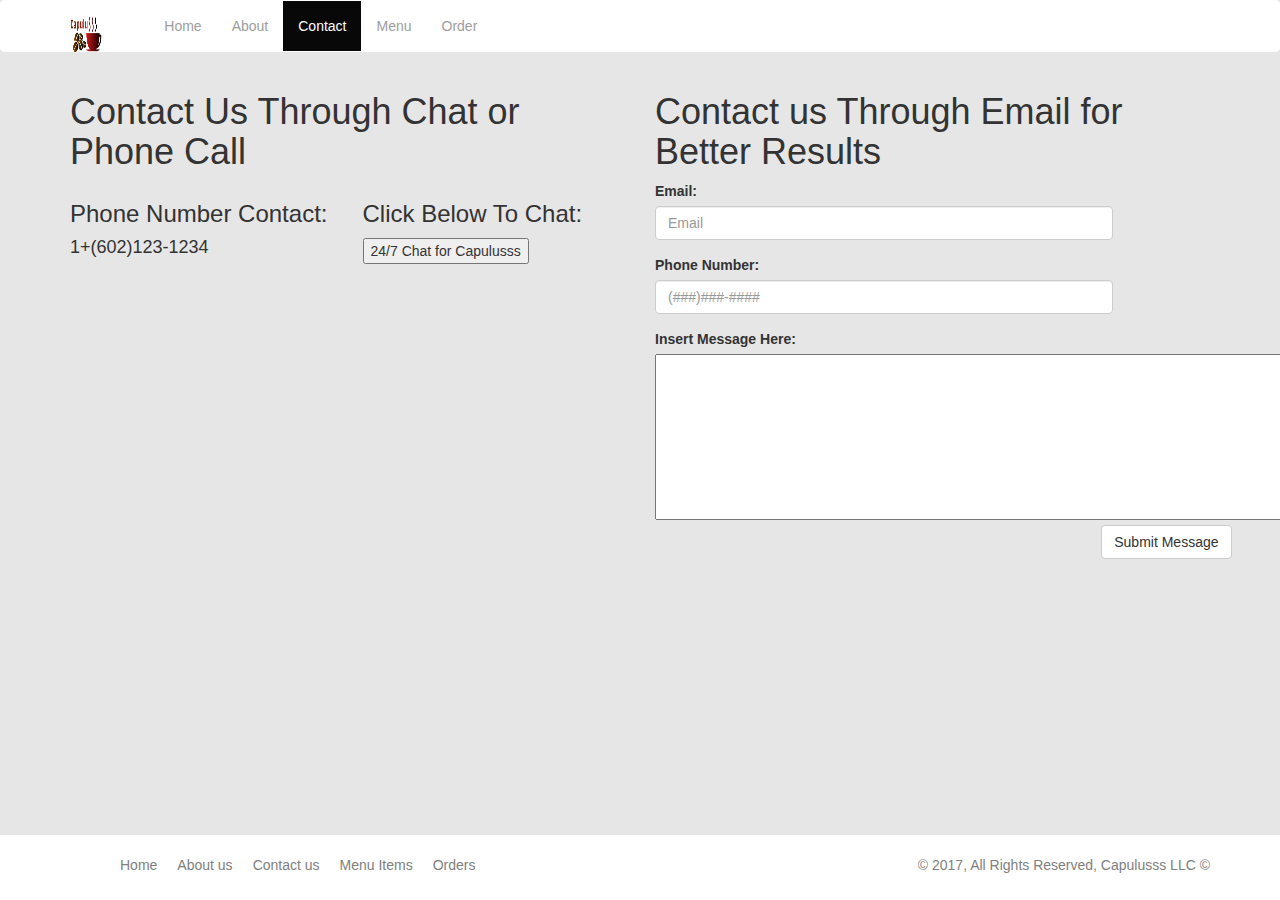
<file: contact.html>
<!DOCTYPE html>
<html lang="en">

<head>
  <meta charset="utf-8">
  <meta http-equiv="X-UA-Compatible" content="IE=edge">
  <meta name="viewport" content="width=device-width, initial-scale=1">
  <!-- The above 3 meta tags *must* come first in the head; any other head content must come *after* these tags -->
  <title>Capulusss:Contact Page</title>
  <link rel="stylesheet" href="css/bootstrap.css" type="text/css">
  <link rel="stylesheet" href="css/styles.css" type="text/css">

  <script type="text/javascript" src="js/functions.js"></script>
</head>

<body>

  <!-- navbar not fixed, set at top-->
  <nav class="navbar navbar-inverse ">
    <div class="container">
      <div class="navbar-header">
        <button type="button" class="navbar-toggle collapsed" data-toggle="collapse" data-target="#navbar" aria-expanded="false" aria-controls="navbar">
            <span class="sr-only">Toggle navigation</span>
            <span class="icon-bar"></span>
            <span class="icon-bar"></span>
            <span class="icon-bar"></span>
          </button>
        <a class="navbar-brand" href="index.html" id="navAnchor"> <img src="images/capulusss_logo2.png" id="navLogo"></a>
      </div>
      <div id="navbar" class="navbar-collapse collapse">
        <ul class="nav navbar-nav">
          <li><a href="index.html">Home</a></li>
          <li><a href="about.html">About</a></li>
          <li class="active"><a href="contact.html">Contact</a></li>
          <li><a href="menu.html">Menu</a></li>
          <li><a href="order.html">Order</a></li>
        </ul>
      </div>
      <!--/.nav-collapse -->
    </div>
  </nav>

  <div class="container">
    <div class="row">
      <!-- column containing the option of phone call or chat with a number and a chat button -->
      <div class="col-xs-12 col-md-6">
        <h1>Contact Us Through Chat or Phone Call</h1>
        <div class="row">
          <div class="col-xs-12 col-md-6">
            <h3>Phone Number Contact:</h3>
            <h4>1+(602)123-1234</h4>
          </div>
          <div class="col-xs-12 col-md-6">
            <h3>Click Below To Chat:</h3>
            <button type="button" name="button" onclick="waitTime()">24/7 Chat for Capulusss</button>
          </div>
        </div>
      </div>
      <div class="col-xs-12 col-md-6">
        <div id="jsForm">
          <!-- form from bootstrap to validate email and phone number -->
          <!-- linked to a js form validator in order to make sure the number is proper -->
          <form class="form-horizontal" id="form1">
            <h1>Contact us Through Email for Better Results</h1>
            <div class="form-group">
              <label for="Email" class="col-sm-3">Email:</label>
              <div class="col-sm-10">
                <input type="email" class="form-control" id="email" placeholder="Email">
              </div>
            </div>
            <div class="form-group">
              <label for="tel" class="col-sm-3 ">Phone Number:</label>
              <div class="col-sm-10">
                <input type="tel" class="form-control" id="tel" placeholder="(###)###-####">
              </div>
            </div>
            <div class="form-group">
              <div class="col-sm-10">
                <label for="Message">Insert Message Here:</label>
                <textarea name="msg" id="msg" rows="8" cols="80"></textarea>
              </div>
              <div class="form-group">
                <div class="col-sm-offset-9 col-sm-10">
                  <button type="submit" class="btn btn-default" onclick="validateForm()">Submit Message</button>
                </div>
              </div>
          </form>

          </div>
        </div>
      </div>
    </div>

    <!-- footer that includes the copyright as well as another nav in the bottom -->
    <footer class="navbar-fixed-bottom">
      <div class="container">
        <div class="row">
          <div class="col-xs-12 col-sm-6">
            <ul>
              <li><a href="index.html">Home</a></li>
              <li><a href="about.html">About us</a></li>
              <li><a href="contact.html">Contact us</a></li>
              <li><a href="menu.html">Menu Items</a></li>
              <li><a href="order.html">Orders</a></a></li>
            </ul>
          </div>
          <div class="col-xs-12 col-sm-6">
            <p> &copy; 2017, All Rights Reserved, Capulusss LLC &copy</p>
          </div>
        </div>
      </div>
    </footer>
    <!-- Bootstrap core JavaScript
    ================================================== -->
    <script src="https://ajax.googleapis.com/ajax/libs/jquery/1.11.3/jquery.min.js"></script>
    <script src="https://maxcdn.bootstrapcdn.com/bootstrap/3.3.5/js/bootstrap.min.js"></script>
    <script src="js/functions.js"></script>
    <script src="js/bootstrap.js"></script>
    <!-- Latest compiled and minified JavaScript -->
    <script src="https://maxcdn.bootstrapcdn.com/bootstrap/3.3.7/js/bootstrap.min.js" integrity="sha384-Tc5IQib027qvyjSMfHjOMaLkfuWVxZxUPnCJA7l2mCWNIpG9mGCD8wGNIcPD7Txa" crossorigin="anonymous"></script>
</body>

</html>
</file>
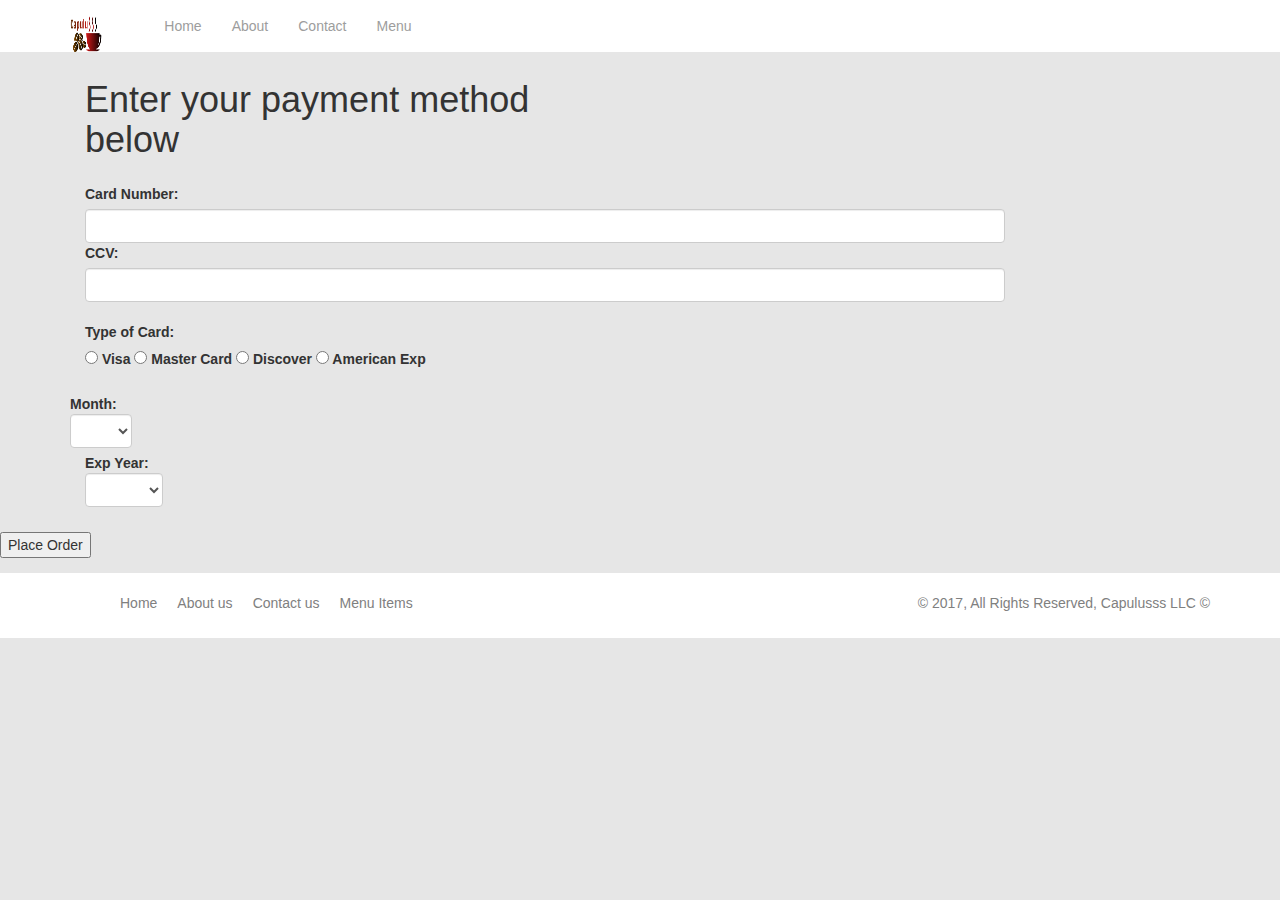
<file: payment.html>
<!--
  Capstone Projects
  Author: Christian A. Fernandez
  Date:   8.23.17
  Filename: payment.html
-->

<!DOCTYPE html>
<html>

<head>
  <meta charset="utf-8">
  <meta http-equiv="X-UA-Compatible" content="IE=edge">
  <meta name="viewport" content="width=device-width, initial-scale=1">
  <!-- The above 3 meta tags *must* come first in the head; any other head content must come *after* these tags -->
  <title>Capulusss:Payment Page</title>

  <link rel="stylesheet" href="css/bootstrap.css" type="text/css">
  <link rel="stylesheet" href="css/styles.css" type="text/css">
  </head>

<body>
<form class="" action="payment.html" method="post">

  <!-- Fixed navbar -->
  <nav class="navbar navbar-inverse navbar-fixed-top">
    <div class="container">
      <div class="navbar-header">
        <button type="button" class="navbar-toggle collapsed" data-toggle="collapse" data-target="#navbar" aria-expanded="false" aria-controls="navbar">
            <span class="sr-only">Toggle navigation</span>
            <span class="icon-bar"></span>
            <span class="icon-bar"></span>
            <span class="icon-bar"></span>
          </button>
        <a class="navbar-brand" href="index.html" id="navAnchor"> <img src="images/capulusss_logo2.png" id="navLogo"></a>
      </div>
      <div id="navbar" class="navbar-collapse collapse">
        <ul class="nav navbar-nav">
          <li><a href="index.html">Home</a></li>
          <li><a href="about.html">About</a></li>
          <li><a href="contact.html">Contact</a></li>
          <li><a href="menu.html">Menu</a></li>
        </ul>
      </div>
      <!--/.nav-collapse -->
    </div>
  </nav>
  <div id="errorText"></div>
  <fieldset id="paymentInfo">
<div class="errorText"></div>
  <div class="container">
    <div class="row2">
      <div class="col-xs-12 col-md-6 ">
        <br>
        <br>
        <br>
        <h1>Enter your payment method below</h1>
      </div>
    </div>

  </div>
  <div class="container">


    <div class="row2">
      <div class="form-group">
        <label for="cardNum" class="col-sm-3">Card Number:</label>
        <div class="col-sm-10">
          <input type="cardNum" class="form-control" id="cardNum" placeholder="">
        </div>
      </div>
      <!-- <div class="form-group">
        <label for="nameCard" class="col-sm-3 ">Name on Card:</label>
        <div class="col-sm-10">
          <input type="nameCard" class="form-control" id="nameCard" placeholder="">
        </div>
      </div> -->
      <div class="form-group">
        <label for="ccv" class="col-sm-3 ">CCV:</label>

        <div class="col-sm-10">
          <input type="ccv" class="form-control" id="ccv" placeholder="">
        </div>
      </div>

      <div class="form-group">
        <div class="col-sm-4">
          <br>
          <label for="Message">Type of Card:</label>
          <br>
          <label><input type="radio" name="paymentType"> Visa</label>
          <label><input type="radio" name="paymentType"> Master Card</label>
          <label><input type="radio" name="paymentType"> Discover</label>
          <label><input type="radio" name="paymentType"> American Exp</label>

        </div>
      </div>
    </div>
  </div></fieldset>
  <fieldset class="deliveryDate">


  <div class="container">
    <br>
    <div class="row">
      <div class="col-xs-12 col-sm-1 ">
        <label for="sel1">Month:
        <select class="form-control" id="sel1">
          <option>1</option>
          <option>2</option>
          <option>3</option>
          <option>4</option>
          <option>5</option>
          <option>6</option>
          <option>7</option>
          <option>8</option>
          <option>9</option>
          <option>10</option>
          <option>11</option>
          <option>12</option>
          </label>

      </select>


      </div>
    </div>
    <div class="col-xs-12 col-sm-2">

      <label for="sel1">Exp Year:
        <select class="form-control" id="sel1">
          <option>2017</option>
          <option>2018</option>
          <option>2019</option>
          <option>2020</option>
          <option>2021</option>
        </label>
    </div>
    </select>

</fieldset>

    <div class="form-group">
      <br>
      <div id="buttonContainer">
                    <input type="submit" value="Place Order" id="orderButton" />
                </div>
       </div>
    </form>

  </div>

  </div>
  </div>
  </div>
</form>

  <footer>
    <div class="container">
      <div class="row">
        <div class="col-xs-12 col-sm-6">
          <ul>
            <li><a href="index.html">Home</a></li>
            <li><a href="about.html">About us</a></li>
            <li><a href="contact.html">Contact us</a></li>
            <li><a href="menu.html">Menu Items</a></li>
          </ul>
        </div>
        <div class="col-xs-12 col-sm-6">
          <p> &copy; 2017, All Rights Reserved, Capulusss LLC &copy</p>
        </div>
      </div>
    </div>
  </footer>

  <!-- Bootstrap core JavaScript
    ================================================== -->
  <script src="https://ajax.googleapis.com/ajax/libs/jquery/1.11.3/jquery.min.js"></script>
  <script src="https://maxcdn.bootstrapcdn.com/bootstrap/3.3.5/js/bootstrap.min.js"></script>
  <!-- <script src="js/script.js"></script> -->
  <script src="js/bootstrap.js"></script>
  <script src="js/functions.js"></script>
  <script src="js/payment.js"></script>
  <!-- Latest compiled and minified JavaScript -->
  <script src="https://maxcdn.bootstrapcdn.com/bootstrap/3.3.7/js/bootstrap.min.js" integrity="sha384-Tc5IQib027qvyjSMfHjOMaLkfuWVxZxUPnCJA7l2mCWNIpG9mGCD8wGNIcPD7Txa" crossorigin="anonymous"></script>
</body>


</html>
</file>
<file: css/styles.css>
/*========================================
                  INDEX PAGE
=========================================*/
body {
    background-color: rgb(230, 230, 230);
}

/*======================================
                  NAVBAR
=======================================*/

/*Nav bar Styling code begin*/
.navbar-inverse {
    border: 1px solid white;
    background-color: white;
}

#navbar ul li a:hover {
    color: rgb(165, 0, 0);
}

.active:hover {
    color: white;
}

#navLogo {
    width: 50%;
    height: 180%;
}
/*End of the Nav bar Code */

/*======================================
                  JUMBOTRONS CODE
=======================================*/

/*Jumbotron Code begining */
.jumbotron {
    overflow: none;
    height: 500px;
    color: #fff;
    background: /*#1b222a*/
    url(../images/jtBg.jpeg) no-repeat top center;
}
/*End of Jumbotron Code */


/*Mission code */
.mission {
    color: white;
    border-radius: 8px;
    background-image: url(../images/missionBg.jpg);
    font-size: 1.6em;
}
/*End of Mission Code*/


/*======================================
                  FAQ CODE
=======================================*/
.general ul {
    list-style: none;
}

.general ul li a:hover {
    text-decoration: none;
    color: rgb(165, 0, 0);
}
/*End of general code */
/*End of index code*/

/*======================================
                  ABOUT PAGE
=======================================*/

.rPic {
    width: 100%;
    height: 40%;
}

.pPic {
    width: 75px;
    height: 75px;
    text-align: left;
}

.aboutUsText {
    padding-top: 60px;
    text-align: left;
    border-right: solid;
    border-right-color: darkgrey;
    font-size: 1.3em;
}

.row1 {
    padding-top: 80px;
    padding-left: 60px;
}


/*end of about page code*/

/*======================================
                  MENU PAGE
=======================================*/
.counter{
  padding-bottom: 20px;
}
.menu {
  border: 1px solid black;
  padding:20px;
}
.cImg{
  width: auto;
  height: 100px;
border: 1px solid black;
}

/*end of menu code*/
/*======================================
                  FOOTER
=======================================*/

footer {
    padding: 20px 0 15px 0;
    background: white;
}

footer li {
    float: left;
    padding: 0px 10px 0px 10px;
    list-style: none;
}

footer a {
    color: grey;
}

footer li a:hover {
    text-decoration: none;
    color: rgb(165, 0, 0);
}

footer p {
    float: right;
    color: grey;
}
/*End of Footer Code*/
</file>
